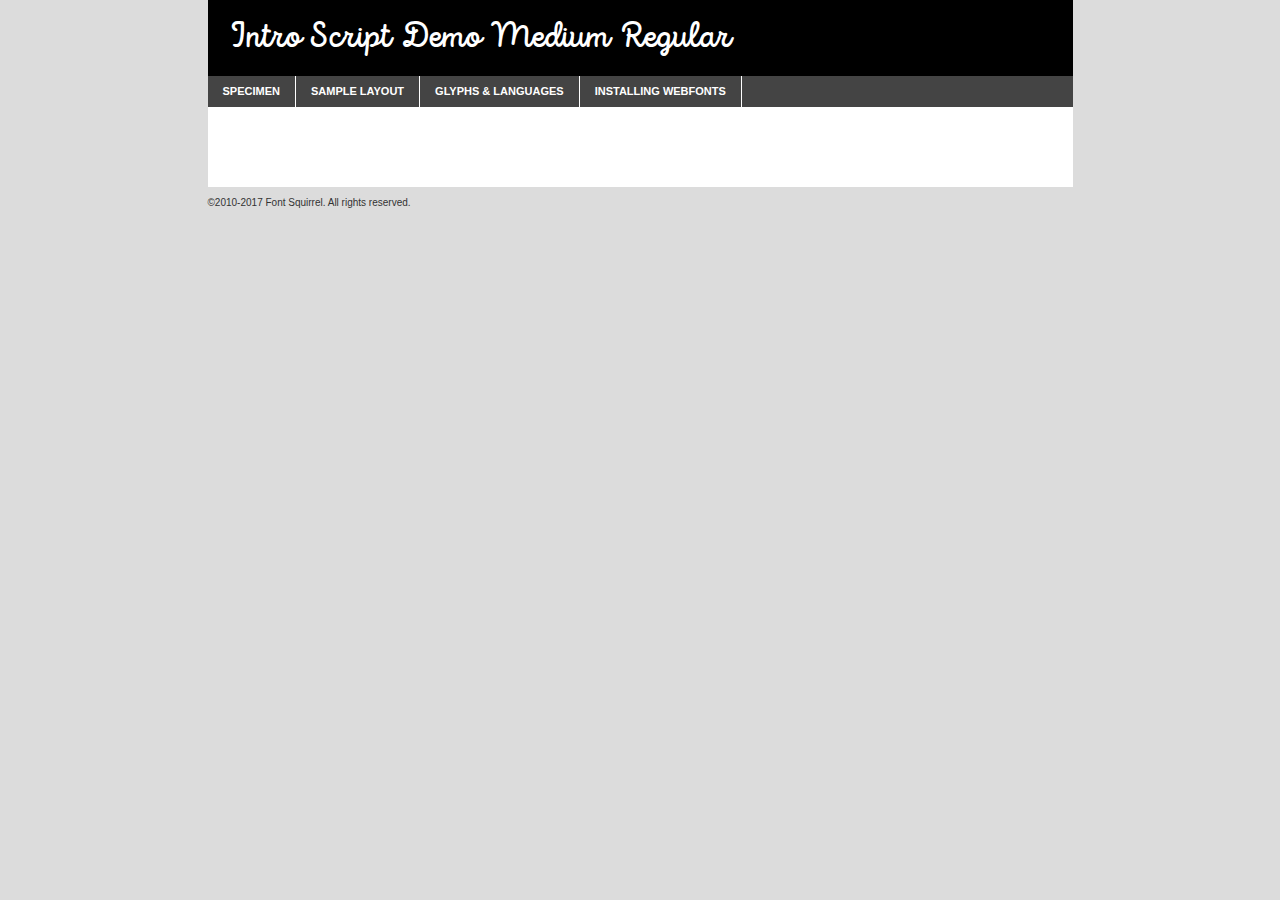
<file: assets/fonts/introscriptdemo-medium-demo.html>
<!DOCTYPE html PUBLIC "-//W3C//DTD XHTML 1.0 Transitional//EN"
        "http://www.w3.org/TR/xhtml1/DTD/xhtml1-transitional.dtd">

<html xmlns="http://www.w3.org/1999/xhtml" xml:lang="en" lang="en">
<head>
    <meta http-equiv="Content-Type" content="text/html; charset=utf-8"/>
    <script src="http://ajax.googleapis.com/ajax/libs/jquery/1.7.2/jquery.min.js" type="text/javascript" charset="utf-8"></script>
    <script type="text/javascript">
		(function($) {
			$.fn.easyTabs = function(option) {
				var param = jQuery.extend({ fadeSpeed: 'fast', defaultContent: 1, activeClass: 'active' }, option);
				$(this).each(function() {
					var thisId = '#' + this.id;
					if ( param.defaultContent == '' )
					{
						param.defaultContent = 1;
					}
					if ( typeof param.defaultContent == 'number' )
					{
						var defaultTab = $(thisId + ' .tabs li:eq(' + (param.defaultContent - 1) + ') a').attr('href').substr(1);
					}
					else
					{
						var defaultTab = param.defaultContent;
					}
					$(thisId + ' .tabs li a').each(function() {
						var tabToHide = $(this).attr('href').substr(1);
						$('#' + tabToHide).addClass('easytabs-tab-content');
					});
					hideAll();
					changeContent(defaultTab);

					function hideAll() {$(thisId + ' .easytabs-tab-content').hide();}

					function changeContent(tabId)
					{
						hideAll();
						$(thisId + ' .tabs li').removeClass(param.activeClass);
						$(thisId + ' .tabs li a[href=#' + tabId + ']').closest('li').addClass(param.activeClass);
						if ( param.fadeSpeed != 'none' )
						{
							$(thisId + ' #' + tabId).fadeIn(param.fadeSpeed);
						}
						else
						{
							$(thisId + ' #' + tabId).show();
						}
					}

					$(thisId + ' .tabs li').click(function() {
						var tabId = $(this).find('a').attr('href').substr(1);
						changeContent(tabId);
						return false;
					});
				});
			}
		})(jQuery);
    </script>
    <link rel="stylesheet" href="specimen_files/specimen_stylesheet.css" type="text/css" charset="utf-8"/>
    <link rel="stylesheet" href="stylesheet.css" type="text/css" charset="utf-8"/>

    <style type="text/css">
        		body {
			font-family: 'intro_script_demomedium';
        		}

            </style>

    <title>Intro Script Demo Medium Regular Specimen</title>


    <script type="text/javascript" charset="utf-8">
		$(document).ready(function() {
			$('#container').easyTabs({ defaultContent: 1 });
		});
    </script>
</head>

<body>
<div id="container">
    <div id="header">
		Intro Script Demo Medium Regular    </div>
    <ul class="tabs">
        <li><a href="#specimen">Specimen</a></li>
        <li><a href="#layout">Sample Layout</a></li>
		        <li><a href="#glyphs">Glyphs &amp; Languages</a></li>
        <li><a href="#installing">Installing Webfonts</a></li>

    </ul>

    <div id="main_content">


        <div id="specimen">

            <div class="section">
                <div class="grid12 firstcol">
                    <div class="huge">AaBb</div>
                </div>
            </div>

            <div class="section">
                <div class="glyph_range">A&#x200B;B&#x200b;C&#x200b;D&#x200b;E&#x200b;F&#x200b;G&#x200b;H&#x200b;I&#x200b;J&#x200b;K&#x200b;L&#x200b;M&#x200b;N&#x200b;O&#x200b;P&#x200b;Q&#x200b;R&#x200b;S&#x200b;T&#x200b;U&#x200b;V&#x200b;W&#x200b;X&#x200b;Y&#x200b;Z&#x200b;a&#x200b;b&#x200b;c&#x200b;d&#x200b;e&#x200b;f&#x200b;g&#x200b;h&#x200b;i&#x200b;j&#x200b;k&#x200b;l&#x200b;m&#x200b;n&#x200b;o&#x200b;p&#x200b;q&#x200b;r&#x200b;s&#x200b;t&#x200b;u&#x200b;v&#x200b;w&#x200b;x&#x200b;y&#x200b;z&#x200b;1&#x200b;2&#x200b;3&#x200b;4&#x200b;5&#x200b;6&#x200b;7&#x200b;8&#x200b;9&#x200b;0&#x200b;&amp;&#x200b;.&#x200b;,&#x200b;?&#x200b;!&#x200b;&#64;&#x200b;(&#x200b;)&#x200b;#&#x200b;$&#x200b;%&#x200b;*&#x200b;+&#x200b;-&#x200b;=&#x200b;:&#x200b;;</div>
            </div>
            <div class="section">
                <div class="grid12 firstcol">
                    <table class="sample_table">
                        <tr>
                            <td>10</td>
                            <td class="size10">abcdefghijklmnopqrstuvwxyzABCDEFGHIJKLMNOPQRSTUVWXYZ0123456789abcdefghijklmnopqrstuvwxyzABCDEFGHIJKLMNOPQRSTUVWXYZ0123456789abcdefghijklmnopqrstuvwxyzABCDEFGHIJKLMNOPQRSTUVWXYZ</td>
                        </tr>
                        <tr>
                            <td>11</td>
                            <td class="size11">abcdefghijklmnopqrstuvwxyzABCDEFGHIJKLMNOPQRSTUVWXYZ0123456789abcdefghijklmnopqrstuvwxyzABCDEFGHIJKLMNOPQRSTUVWXYZ0123456789abcdefghijklmnopqrstuvwxyzABCDEFGHIJKLMNOPQRSTUVWXYZ</td>
                        </tr>
                        <tr>
                            <td>12</td>
                            <td class="size12">abcdefghijklmnopqrstuvwxyzABCDEFGHIJKLMNOPQRSTUVWXYZ0123456789abcdefghijklmnopqrstuvwxyzABCDEFGHIJKLMNOPQRSTUVWXYZ0123456789abcdefghijklmnopqrstuvwxyzABCDEFGHIJKLMNOPQRSTUVWXYZ</td>
                        </tr>
                        <tr>
                            <td>13</td>
                            <td class="size13">abcdefghijklmnopqrstuvwxyzABCDEFGHIJKLMNOPQRSTUVWXYZ0123456789abcdefghijklmnopqrstuvwxyzABCDEFGHIJKLMNOPQRSTUVWXYZ0123456789abcdefghijklmnopqrstuvwxyzABCDEFGHIJKLMNOPQRSTUVWXYZ</td>
                        </tr>
                        <tr>
                            <td>14</td>
                            <td class="size14">abcdefghijklmnopqrstuvwxyzABCDEFGHIJKLMNOPQRSTUVWXYZ0123456789abcdefghijklmnopqrstuvwxyzABCDEFGHIJKLMNOPQRSTUVWXYZ0123456789abcdefghijklmnopqrstuvwxyzABCDEFGHIJKLMNOPQRSTUVWXYZ</td>
                        </tr>
                        <tr>
                            <td>16</td>
                            <td class="size16">abcdefghijklmnopqrstuvwxyzABCDEFGHIJKLMNOPQRSTUVWXYZ0123456789abcdefghijklmnopqrstuvwxyzABCDEFGHIJKLMNOPQRSTUVWXYZ</td>
                        </tr>
                        <tr>
                            <td>18</td>
                            <td class="size18">abcdefghijklmnopqrstuvwxyzABCDEFGHIJKLMNOPQRSTUVWXYZ0123456789abcdefghijklmnopqrstuvwxyzABCDEFGHIJKLMNOPQRSTUVWXYZ</td>
                        </tr>
                        <tr>
                            <td>20</td>
                            <td class="size20">abcdefghijklmnopqrstuvwxyzABCDEFGHIJKLMNOPQRSTUVWXYZ0123456789abcdefghijklmnopqrstuvwxyzABCDEFGHIJKLMNOPQRSTUVWXYZ</td>
                        </tr>
                        <tr>
                            <td>24</td>
                            <td class="size24">abcdefghijklmnopqrstuvwxyzABCDEFGHIJKLMNOPQRSTUVWXYZ0123456789abcdefghijklmnopqrstuvwxyzABCDEFGHIJKLMNOPQRSTUVWXYZ</td>
                        </tr>
                        <tr>
                            <td>30</td>
                            <td class="size30">abcdefghijklmnopqrstuvwxyzABCDEFGHIJKLMNOPQRSTUVWXYZ0123456789abcdefghijklmnopqrstuvwxyzABCDEFGHIJKLMNOPQRSTUVWXYZ</td>
                        </tr>
                        <tr>
                            <td>36</td>
                            <td class="size36">abcdefghijklmnopqrstuvwxyzABCDEFGHIJKLMNOPQRSTUVWXYZ0123456789abcdefghijklmnopqrstuvwxyzABCDEFGHIJKLMNOPQRSTUVWXYZ</td>
                        </tr>
                        <tr>
                            <td>48</td>
                            <td class="size48">abcdefghijklmnopqrstuvwxyzABCDEFGHIJKLMNOPQRSTUVWXYZ0123456789abcdefghijklmnopqrstuvwxyzABCDEFGHIJKLMNOPQRSTUVWXYZ</td>
                        </tr>
                        <tr>
                            <td>60</td>
                            <td class="size60">abcdefghijklmnopqrstuvwxyzABCDEFGHIJKLMNOPQRSTUVWXYZ0123456789abcdefghijklmnopqrstuvwxyzABCDEFGHIJKLMNOPQRSTUVWXYZ</td>
                        </tr>
                        <tr>
                            <td>72</td>
                            <td class="size72">abcdefghijklmnopqrstuvwxyzABCDEFGHIJKLMNOPQRSTUVWXYZ0123456789abcdefghijklmnopqrstuvwxyzABCDEFGHIJKLMNOPQRSTUVWXYZ</td>
                        </tr>
                        <tr>
                            <td>90</td>
                            <td class="size90">abcdefghijklmnopqrstuvwxyzABCDEFGHIJKLMNOPQRSTUVWXYZ0123456789abcdefghijklmnopqrstuvwxyzABCDEFGHIJKLMNOPQRSTUVWXYZ</td>
                        </tr>
                    </table>

                </div>

            </div>


            <div class="section" id="bodycomparison">


                <div id="xheight">
                    <div class="fontbody">&#x25FC;&#x25FC;&#x25FC;&#x25FC;&#x25FC;&#x25FC;&#x25FC;&#x25FC;&#x25FC;&#x25FC;&#x25FC;&#x25FC;&#x25FC;&#x25FC;&#x25FC;&#x25FC;&#x25FC;&#x25FC;&#x25FC;&#x25FC;&#x25FC;&#x25FC;&#x25FC;&#x25FC;&#x25FC;&#x25FC;&#x25FC;&#x25FC;&#x25FC;&#x25FC;&#x25FC;&#x25FC;&#x25FC;&#x25FC;&#x25FC;&#x25FC;&#x25FC;&#x25FC;&#x25FC;&#x25FC;&#x25FC;&#x25FC;&#x25FC;&#x25FC;&#x25FC;&#x25FC;&#x25FC;&#x25FC;&#x25FC;&#x25FC;&#x25FC;&#x25FC;&#x25FC;&#x25FC;&#x25FC;&#x25FC;&#x25FC;&#x25FC;&#x25FC;&#x25FC;&#x25FC;&#x25FC;&#x25FC;&#x25FC;&#x25FC;&#x25FC;&#x25FC;&#x25FC;&#x25FC;&#x25FC;&#x25FC;&#x25FC;&#x25FC;&#x25FC;&#x25FC;&#x25FC;&#x25FC;&#x25FC;&#x25FC;&#x25FC;&#x25FC;&#x25FC;&#x25FC;&#x25FC;&#x25FC;&#x25FC;&#x25FC;&#x25FC;&#x25FC;&#x25FC;&#x25FC;&#x25FC;&#x25FC;&#x25FC;&#x25FC;&#x25FC;&#x25FC;&#x25FC;&#x25FC;body</div>
                    <div class="arialbody">body</div>
                    <div class="verdanabody">body</div>
                    <div class="georgiabody">body</div>
                </div>
                <div class="fontbody" style="z-index:1">
                    body<span>Intro Script Demo Medium Regular</span>
                </div>
                <div class="arialbody" style="z-index:1">
                    body<span>Arial</span>
                </div>
                <div class="verdanabody" style="z-index:1">
                    body<span>Verdana</span>
                </div>
                <div class="georgiabody" style="z-index:1">
                    body<span>Georgia</span>
                </div>


            </div>


            <div class="section psample psample_row1" id="">

                <div class="grid2 firstcol">
                    <p class="size10"><span>10.</span>Aenean lacinia bibendum nulla sed consectetur. Fusce dapibus, tellus ac cursus commodo, tortor mauris condimentum nibh, ut fermentum massa justo sit amet risus. Nullam id dolor id nibh ultricies vehicula ut id elit. Cum sociis natoque penatibus et magnis dis parturient montes, nascetur ridiculus mus. Nulla vitae elit libero, a pharetra augue.</p>

                </div>
                <div class="grid3">
                    <p class="size11"><span>11.</span>Aenean lacinia bibendum nulla sed consectetur. Fusce dapibus, tellus ac cursus commodo, tortor mauris condimentum nibh, ut fermentum massa justo sit amet risus. Nullam id dolor id nibh ultricies vehicula ut id elit. Cum sociis natoque penatibus et magnis dis parturient montes, nascetur ridiculus mus. Nulla vitae elit libero, a pharetra augue.</p>

                </div>
                <div class="grid3">
                    <p class="size12"><span>12.</span>Aenean lacinia bibendum nulla sed consectetur. Fusce dapibus, tellus ac cursus commodo, tortor mauris condimentum nibh, ut fermentum massa justo sit amet risus. Nullam id dolor id nibh ultricies vehicula ut id elit. Cum sociis natoque penatibus et magnis dis parturient montes, nascetur ridiculus mus. Nulla vitae elit libero, a pharetra augue.</p>

                </div>
                <div class="grid4">
                    <p class="size13"><span>13.</span>Aenean lacinia bibendum nulla sed consectetur. Fusce dapibus, tellus ac cursus commodo, tortor mauris condimentum nibh, ut fermentum massa justo sit amet risus. Nullam id dolor id nibh ultricies vehicula ut id elit. Cum sociis natoque penatibus et magnis dis parturient montes, nascetur ridiculus mus. Nulla vitae elit libero, a pharetra augue.</p>

                </div>
                <div class="white_blend"></div>

            </div>
            <div class="section psample psample_row2" id="">
                <div class="grid3 firstcol">
                    <p class="size14"><span>14.</span>Aenean lacinia bibendum nulla sed consectetur. Fusce dapibus, tellus ac cursus commodo, tortor mauris condimentum nibh, ut fermentum massa justo sit amet risus. Nullam id dolor id nibh ultricies vehicula ut id elit. Cum sociis natoque penatibus et magnis dis parturient montes, nascetur ridiculus mus. Nulla vitae elit libero, a pharetra augue.</p>

                </div>
                <div class="grid4">
                    <p class="size16"><span>16.</span>Aenean lacinia bibendum nulla sed consectetur. Fusce dapibus, tellus ac cursus commodo, tortor mauris condimentum nibh, ut fermentum massa justo sit amet risus. Nullam id dolor id nibh ultricies vehicula ut id elit. Cum sociis natoque penatibus et magnis dis parturient montes, nascetur ridiculus mus. Nulla vitae elit libero, a pharetra augue.</p>

                </div>
                <div class="grid5">
                    <p class="size18"><span>18.</span>Aenean lacinia bibendum nulla sed consectetur. Fusce dapibus, tellus ac cursus commodo, tortor mauris condimentum nibh, ut fermentum massa justo sit amet risus. Nullam id dolor id nibh ultricies vehicula ut id elit. Cum sociis natoque penatibus et magnis dis parturient montes, nascetur ridiculus mus. Nulla vitae elit libero, a pharetra augue.</p>

                </div>

                <div class="white_blend"></div>

            </div>

            <div class="section psample psample_row3" id="">
                <div class="grid5 firstcol">
                    <p class="size20"><span>20.</span>Aenean lacinia bibendum nulla sed consectetur. Fusce dapibus, tellus ac cursus commodo, tortor mauris condimentum nibh, ut fermentum massa justo sit amet risus. Nullam id dolor id nibh ultricies vehicula ut id elit. Cum sociis natoque penatibus et magnis dis parturient montes, nascetur ridiculus mus. Nulla vitae elit libero, a pharetra augue.</p>
                </div>
                <div class="grid7">
                    <p class="size24"><span>24.</span>Aenean lacinia bibendum nulla sed consectetur. Fusce dapibus, tellus ac cursus commodo, tortor mauris condimentum nibh, ut fermentum massa justo sit amet risus. Nullam id dolor id nibh ultricies vehicula ut id elit. Cum sociis natoque penatibus et magnis dis parturient montes, nascetur ridiculus mus. Nulla vitae elit libero, a pharetra augue.</p>
                </div>

                <div class="white_blend"></div>

            </div>

            <div class="section psample psample_row4" id="">
                <div class="grid12 firstcol">
                    <p class="size30"><span>30.</span>Aenean lacinia bibendum nulla sed consectetur. Fusce dapibus, tellus ac cursus commodo, tortor mauris condimentum nibh, ut fermentum massa justo sit amet risus. Nullam id dolor id nibh ultricies vehicula ut id elit. Cum sociis natoque penatibus et magnis dis parturient montes, nascetur ridiculus mus. Nulla vitae elit libero, a pharetra augue.</p>
                </div>
                <div class="white_blend"></div>

            </div>


            <div class="section psample psample_row1 fullreverse">
                <div class="grid2 firstcol">
                    <p class="size10"><span>10.</span>Aenean lacinia bibendum nulla sed consectetur. Fusce dapibus, tellus ac cursus commodo, tortor mauris condimentum nibh, ut fermentum massa justo sit amet risus. Nullam id dolor id nibh ultricies vehicula ut id elit. Cum sociis natoque penatibus et magnis dis parturient montes, nascetur ridiculus mus. Nulla vitae elit libero, a pharetra augue.</p>

                </div>
                <div class="grid3">
                    <p class="size11"><span>11.</span>Aenean lacinia bibendum nulla sed consectetur. Fusce dapibus, tellus ac cursus commodo, tortor mauris condimentum nibh, ut fermentum massa justo sit amet risus. Nullam id dolor id nibh ultricies vehicula ut id elit. Cum sociis natoque penatibus et magnis dis parturient montes, nascetur ridiculus mus. Nulla vitae elit libero, a pharetra augue.</p>

                </div>
                <div class="grid3">
                    <p class="size12"><span>12.</span>Aenean lacinia bibendum nulla sed consectetur. Fusce dapibus, tellus ac cursus commodo, tortor mauris condimentum nibh, ut fermentum massa justo sit amet risus. Nullam id dolor id nibh ultricies vehicula ut id elit. Cum sociis natoque penatibus et magnis dis parturient montes, nascetur ridiculus mus. Nulla vitae elit libero, a pharetra augue.</p>

                </div>
                <div class="grid4">
                    <p class="size13"><span>13.</span>Aenean lacinia bibendum nulla sed consectetur. Fusce dapibus, tellus ac cursus commodo, tortor mauris condimentum nibh, ut fermentum massa justo sit amet risus. Nullam id dolor id nibh ultricies vehicula ut id elit. Cum sociis natoque penatibus et magnis dis parturient montes, nascetur ridiculus mus. Nulla vitae elit libero, a pharetra augue.</p>

                </div>
                <div class="black_blend"></div>

            </div>

            <div class="section psample psample_row2 fullreverse">
                <div class="grid3 firstcol">
                    <p class="size14"><span>14.</span>Aenean lacinia bibendum nulla sed consectetur. Fusce dapibus, tellus ac cursus commodo, tortor mauris condimentum nibh, ut fermentum massa justo sit amet risus. Nullam id dolor id nibh ultricies vehicula ut id elit. Cum sociis natoque penatibus et magnis dis parturient montes, nascetur ridiculus mus. Nulla vitae elit libero, a pharetra augue.</p>

                </div>
                <div class="grid4">
                    <p class="size16"><span>16.</span>Aenean lacinia bibendum nulla sed consectetur. Fusce dapibus, tellus ac cursus commodo, tortor mauris condimentum nibh, ut fermentum massa justo sit amet risus. Nullam id dolor id nibh ultricies vehicula ut id elit. Cum sociis natoque penatibus et magnis dis parturient montes, nascetur ridiculus mus. Nulla vitae elit libero, a pharetra augue.</p>

                </div>
                <div class="grid5">
                    <p class="size18"><span>18.</span>Aenean lacinia bibendum nulla sed consectetur. Fusce dapibus, tellus ac cursus commodo, tortor mauris condimentum nibh, ut fermentum massa justo sit amet risus. Nullam id dolor id nibh ultricies vehicula ut id elit. Cum sociis natoque penatibus et magnis dis parturient montes, nascetur ridiculus mus. Nulla vitae elit libero, a pharetra augue.</p>

                </div>
                <div class="black_blend"></div>

            </div>

            <div class="section psample fullreverse psample_row3" id="">
                <div class="grid5 firstcol">
                    <p class="size20"><span>20.</span>Aenean lacinia bibendum nulla sed consectetur. Fusce dapibus, tellus ac cursus commodo, tortor mauris condimentum nibh, ut fermentum massa justo sit amet risus. Nullam id dolor id nibh ultricies vehicula ut id elit. Cum sociis natoque penatibus et magnis dis parturient montes, nascetur ridiculus mus. Nulla vitae elit libero, a pharetra augue.</p>
                </div>
                <div class="grid7">
                    <p class="size24"><span>24.</span>Aenean lacinia bibendum nulla sed consectetur. Fusce dapibus, tellus ac cursus commodo, tortor mauris condimentum nibh, ut fermentum massa justo sit amet risus. Nullam id dolor id nibh ultricies vehicula ut id elit. Cum sociis natoque penatibus et magnis dis parturient montes, nascetur ridiculus mus. Nulla vitae elit libero, a pharetra augue.</p>
                </div>

                <div class="black_blend"></div>

            </div>

            <div class="section psample fullreverse psample_row4" id="" style="border-bottom: 20px #000 solid;">
                <div class="grid12 firstcol">
                    <p class="size30"><span>30.</span>Aenean lacinia bibendum nulla sed consectetur. Fusce dapibus, tellus ac cursus commodo, tortor mauris condimentum nibh, ut fermentum massa justo sit amet risus. Nullam id dolor id nibh ultricies vehicula ut id elit. Cum sociis natoque penatibus et magnis dis parturient montes, nascetur ridiculus mus. Nulla vitae elit libero, a pharetra augue.</p>
                </div>
                <div class="black_blend"></div>

            </div>


        </div>

        <div id="layout">

            <div class="section">

                <div class="grid12 firstcol">
                    <h1>Lorem Ipsum Dolor</h1>
                    <h2>Etiam porta sem malesuada magna mollis euismod</h2>

                    <p class="byline">By <a href="#link">Aenean Lacinia</a></p>
                </div>
            </div>
            <div class="section">
                <div class="grid8 firstcol">
                    <p class="large">Donec sed odio dui. Morbi leo risus, porta ac consectetur ac, vestibulum at eros. Fusce dapibus, tellus ac cursus commodo, tortor mauris condimentum nibh, ut fermentum massa justo sit amet risus. </p>


                    <h3>Pellentesque ornare sem</h3>

                    <p>Maecenas sed diam eget risus varius blandit sit amet non magna. Maecenas faucibus mollis interdum. Donec ullamcorper nulla non metus auctor fringilla. Nullam id dolor id nibh ultricies vehicula ut id elit. Nullam id dolor id nibh ultricies vehicula ut id elit. </p>

                    <p>Aenean eu leo quam. Pellentesque ornare sem lacinia quam venenatis vestibulum. Lorem ipsum dolor sit amet, consectetur adipiscing elit. Cum sociis natoque penatibus et magnis dis parturient montes, nascetur ridiculus mus. </p>

                    <p>Nulla vitae elit libero, a pharetra augue. Praesent commodo cursus magna, vel scelerisque nisl consectetur et. Aenean lacinia bibendum nulla sed consectetur. </p>

                    <p>Nullam quis risus eget urna mollis ornare vel eu leo. Nullam quis risus eget urna mollis ornare vel eu leo. Maecenas sed diam eget risus varius blandit sit amet non magna. Donec ullamcorper nulla non metus auctor fringilla. </p>

                    <h3>Cras mattis consectetur</h3>

                    <p>Aenean eu leo quam. Pellentesque ornare sem lacinia quam venenatis vestibulum. Aenean lacinia bibendum nulla sed consectetur. Integer posuere erat a ante venenatis dapibus posuere velit aliquet. Cras mattis consectetur purus sit amet fermentum. </p>

                    <p>Nullam id dolor id nibh ultricies vehicula ut id elit. Nullam quis risus eget urna mollis ornare vel eu leo. Cras mattis consectetur purus sit amet fermentum.</p>
                </div>

                <div class="grid4 sidebar">

                    <div class="box reverse">
                        <p class="last">Nullam quis risus eget urna mollis ornare vel eu leo. Donec ullamcorper nulla non metus auctor fringilla. Cras mattis consectetur purus sit amet fermentum. Sed posuere consectetur est at lobortis. Lorem ipsum dolor sit amet, consectetur adipiscing elit. </p>
                    </div>

                    <p class="caption">Maecenas sed diam eget risus varius.</p>

                    <p>Vestibulum id ligula porta felis euismod semper. Integer posuere erat a ante venenatis dapibus posuere velit aliquet. Vestibulum id ligula porta felis euismod semper. Sed posuere consectetur est at lobortis. Maecenas sed diam eget risus varius blandit sit amet non magna. Fusce dapibus, tellus ac cursus commodo, tortor mauris condimentum nibh, ut fermentum massa justo sit amet risus. </p>


                    <p>Duis mollis, est non commodo luctus, nisi erat porttitor ligula, eget lacinia odio sem nec elit. Aenean lacinia bibendum nulla sed consectetur. Vivamus sagittis lacus vel augue laoreet rutrum faucibus dolor auctor. Aenean lacinia bibendum nulla sed consectetur. Nullam quis risus eget urna mollis ornare vel eu leo. </p>

                    <p>Praesent commodo cursus magna, vel scelerisque nisl consectetur et. Donec ullamcorper nulla non metus auctor fringilla. Maecenas faucibus mollis interdum. Fusce dapibus, tellus ac cursus commodo, tortor mauris condimentum nibh, ut fermentum massa justo sit amet risus. </p>

                </div>
            </div>

        </div>


		

        <div id="glyphs">
            <div class="section">
                <div class="grid12 firstcol">

                    <h1>Language Support</h1>
                    <p>The subset of Intro Script Demo Medium Regular in this kit supports the following languages:<br/>

						Albanian, Basque, Breton, Chamorro, Danish, Dutch, English, Faroese, Finnish, French, Frisian, Galician, German, Icelandic, Italian, Malagasy, Norwegian, Portuguese, Spanish, Alsatian, Aragonese, Arapaho, Arrernte, Asturian, Aymara, Bislama, Cebuano, Corsican, Fijian, French_creole, Genoese, Gilbertese, Greenlandic, Haitian_creole, Hiligaynon, Hmong, Hopi, Ibanag, Iloko_ilokano, Indonesian, Interglossa_glosa, Interlingua, Irish_gaelic, Jerriais, Lojban, Lombard, Luxembourgeois, Manx, Mohawk, Norfolk_pitcairnese, Occitan, Oromo, Pangasinan, Papiamento, Piedmontese, Potawatomi, Rhaeto-romance, Romansh, Rotokas, Sami_lule, Samoan, Sardinian, Scots_gaelic, Seychelles_creole, Shona, Sicilian, Somali, Southern_ndebele, Swahili, Swati_swazi, Tagalog_filipino_pilipino, Tetum, Tok_pisin, Uyghur_latinized, Volapuk, Walloon, Warlpiri, Xhosa, Yapese, Zulu, Latinbasic, Demo                    </p>
                    <h1>Glyph Chart</h1>
                    <p>The subset of Intro Script Demo Medium Regular in this kit includes all the glyphs listed below. Unicode entities are included above each glyph to help you insert individual characters into your layout.</p>
                    <div id="glyph_chart">

																				                                <div><p>&amp;#32;</p>&#32;</div>
																				                                <div><p>&amp;#33;</p>&#33;</div>
																				                                <div><p>&amp;#34;</p>&#34;</div>
																				                                <div><p>&amp;#35;</p>&#35;</div>
																				                                <div><p>&amp;#36;</p>&#36;</div>
																				                                <div><p>&amp;#37;</p>&#37;</div>
																				                                <div><p>&amp;#38;</p>&#38;</div>
																				                                <div><p>&amp;#39;</p>&#39;</div>
																				                                <div><p>&amp;#40;</p>&#40;</div>
																				                                <div><p>&amp;#41;</p>&#41;</div>
																				                                <div><p>&amp;#42;</p>&#42;</div>
																				                                <div><p>&amp;#43;</p>&#43;</div>
																				                                <div><p>&amp;#44;</p>&#44;</div>
																				                                <div><p>&amp;#45;</p>&#45;</div>
																				                                <div><p>&amp;#46;</p>&#46;</div>
																				                                <div><p>&amp;#47;</p>&#47;</div>
																				                                <div><p>&amp;#48;</p>&#48;</div>
																				                                <div><p>&amp;#49;</p>&#49;</div>
																				                                <div><p>&amp;#50;</p>&#50;</div>
																				                                <div><p>&amp;#51;</p>&#51;</div>
																				                                <div><p>&amp;#52;</p>&#52;</div>
																				                                <div><p>&amp;#53;</p>&#53;</div>
																				                                <div><p>&amp;#54;</p>&#54;</div>
																				                                <div><p>&amp;#55;</p>&#55;</div>
																				                                <div><p>&amp;#56;</p>&#56;</div>
																				                                <div><p>&amp;#57;</p>&#57;</div>
																				                                <div><p>&amp;#58;</p>&#58;</div>
																				                                <div><p>&amp;#59;</p>&#59;</div>
																				                                <div><p>&amp;#60;</p>&#60;</div>
																				                                <div><p>&amp;#61;</p>&#61;</div>
																				                                <div><p>&amp;#62;</p>&#62;</div>
																				                                <div><p>&amp;#63;</p>&#63;</div>
																				                                <div><p>&amp;#64;</p>&#64;</div>
																				                                <div><p>&amp;#65;</p>&#65;</div>
																				                                <div><p>&amp;#66;</p>&#66;</div>
																				                                <div><p>&amp;#67;</p>&#67;</div>
																				                                <div><p>&amp;#68;</p>&#68;</div>
																				                                <div><p>&amp;#69;</p>&#69;</div>
																				                                <div><p>&amp;#70;</p>&#70;</div>
																				                                <div><p>&amp;#71;</p>&#71;</div>
																				                                <div><p>&amp;#72;</p>&#72;</div>
																				                                <div><p>&amp;#73;</p>&#73;</div>
																				                                <div><p>&amp;#74;</p>&#74;</div>
																				                                <div><p>&amp;#75;</p>&#75;</div>
																				                                <div><p>&amp;#76;</p>&#76;</div>
																				                                <div><p>&amp;#77;</p>&#77;</div>
																				                                <div><p>&amp;#78;</p>&#78;</div>
																				                                <div><p>&amp;#79;</p>&#79;</div>
																				                                <div><p>&amp;#80;</p>&#80;</div>
																				                                <div><p>&amp;#81;</p>&#81;</div>
																				                                <div><p>&amp;#82;</p>&#82;</div>
																				                                <div><p>&amp;#83;</p>&#83;</div>
																				                                <div><p>&amp;#84;</p>&#84;</div>
																				                                <div><p>&amp;#85;</p>&#85;</div>
																				                                <div><p>&amp;#86;</p>&#86;</div>
																				                                <div><p>&amp;#87;</p>&#87;</div>
																				                                <div><p>&amp;#88;</p>&#88;</div>
																				                                <div><p>&amp;#89;</p>&#89;</div>
																				                                <div><p>&amp;#90;</p>&#90;</div>
																				                                <div><p>&amp;#91;</p>&#91;</div>
																				                                <div><p>&amp;#92;</p>&#92;</div>
																				                                <div><p>&amp;#93;</p>&#93;</div>
																				                                <div><p>&amp;#94;</p>&#94;</div>
																				                                <div><p>&amp;#95;</p>&#95;</div>
																				                                <div><p>&amp;#97;</p>&#97;</div>
																				                                <div><p>&amp;#98;</p>&#98;</div>
																				                                <div><p>&amp;#99;</p>&#99;</div>
																				                                <div><p>&amp;#100;</p>&#100;</div>
																				                                <div><p>&amp;#101;</p>&#101;</div>
																				                                <div><p>&amp;#102;</p>&#102;</div>
																				                                <div><p>&amp;#103;</p>&#103;</div>
																				                                <div><p>&amp;#104;</p>&#104;</div>
																				                                <div><p>&amp;#105;</p>&#105;</div>
																				                                <div><p>&amp;#106;</p>&#106;</div>
																				                                <div><p>&amp;#107;</p>&#107;</div>
																				                                <div><p>&amp;#108;</p>&#108;</div>
																				                                <div><p>&amp;#109;</p>&#109;</div>
																				                                <div><p>&amp;#110;</p>&#110;</div>
																				                                <div><p>&amp;#111;</p>&#111;</div>
																				                                <div><p>&amp;#112;</p>&#112;</div>
																				                                <div><p>&amp;#113;</p>&#113;</div>
																				                                <div><p>&amp;#114;</p>&#114;</div>
																				                                <div><p>&amp;#115;</p>&#115;</div>
																				                                <div><p>&amp;#116;</p>&#116;</div>
																				                                <div><p>&amp;#117;</p>&#117;</div>
																				                                <div><p>&amp;#118;</p>&#118;</div>
																				                                <div><p>&amp;#119;</p>&#119;</div>
																				                                <div><p>&amp;#120;</p>&#120;</div>
																				                                <div><p>&amp;#121;</p>&#121;</div>
																				                                <div><p>&amp;#122;</p>&#122;</div>
																				                                <div><p>&amp;#123;</p>&#123;</div>
																				                                <div><p>&amp;#124;</p>&#124;</div>
																				                                <div><p>&amp;#125;</p>&#125;</div>
																				                                <div><p>&amp;#126;</p>&#126;</div>
																				                                <div><p>&amp;#160;</p>&#160;</div>
																				                                <div><p>&amp;#161;</p>&#161;</div>
																				                                <div><p>&amp;#162;</p>&#162;</div>
																				                                <div><p>&amp;#163;</p>&#163;</div>
																				                                <div><p>&amp;#164;</p>&#164;</div>
																				                                <div><p>&amp;#165;</p>&#165;</div>
																				                                <div><p>&amp;#166;</p>&#166;</div>
																				                                <div><p>&amp;#167;</p>&#167;</div>
																				                                <div><p>&amp;#169;</p>&#169;</div>
																				                                <div><p>&amp;#170;</p>&#170;</div>
																				                                <div><p>&amp;#171;</p>&#171;</div>
																				                                <div><p>&amp;#172;</p>&#172;</div>
																				                                <div><p>&amp;#173;</p>&#173;</div>
																				                                <div><p>&amp;#174;</p>&#174;</div>
																				                                <div><p>&amp;#176;</p>&#176;</div>
																				                                <div><p>&amp;#177;</p>&#177;</div>
																				                                <div><p>&amp;#178;</p>&#178;</div>
																				                                <div><p>&amp;#179;</p>&#179;</div>
																				                                <div><p>&amp;#182;</p>&#182;</div>
																				                                <div><p>&amp;#183;</p>&#183;</div>
																				                                <div><p>&amp;#185;</p>&#185;</div>
																				                                <div><p>&amp;#186;</p>&#186;</div>
																				                                <div><p>&amp;#187;</p>&#187;</div>
																				                                <div><p>&amp;#188;</p>&#188;</div>
																				                                <div><p>&amp;#189;</p>&#189;</div>
																				                                <div><p>&amp;#190;</p>&#190;</div>
																				                                <div><p>&amp;#191;</p>&#191;</div>
																				                                <div><p>&amp;#192;</p>&#192;</div>
																				                                <div><p>&amp;#193;</p>&#193;</div>
																				                                <div><p>&amp;#194;</p>&#194;</div>
																				                                <div><p>&amp;#195;</p>&#195;</div>
																				                                <div><p>&amp;#196;</p>&#196;</div>
																				                                <div><p>&amp;#197;</p>&#197;</div>
																				                                <div><p>&amp;#198;</p>&#198;</div>
																				                                <div><p>&amp;#199;</p>&#199;</div>
																				                                <div><p>&amp;#200;</p>&#200;</div>
																				                                <div><p>&amp;#201;</p>&#201;</div>
																				                                <div><p>&amp;#202;</p>&#202;</div>
																				                                <div><p>&amp;#203;</p>&#203;</div>
																				                                <div><p>&amp;#204;</p>&#204;</div>
																				                                <div><p>&amp;#205;</p>&#205;</div>
																				                                <div><p>&amp;#206;</p>&#206;</div>
																				                                <div><p>&amp;#207;</p>&#207;</div>
																				                                <div><p>&amp;#208;</p>&#208;</div>
																				                                <div><p>&amp;#209;</p>&#209;</div>
																				                                <div><p>&amp;#210;</p>&#210;</div>
																				                                <div><p>&amp;#211;</p>&#211;</div>
																				                                <div><p>&amp;#212;</p>&#212;</div>
																				                                <div><p>&amp;#213;</p>&#213;</div>
																				                                <div><p>&amp;#214;</p>&#214;</div>
																				                                <div><p>&amp;#215;</p>&#215;</div>
																				                                <div><p>&amp;#216;</p>&#216;</div>
																				                                <div><p>&amp;#217;</p>&#217;</div>
																				                                <div><p>&amp;#218;</p>&#218;</div>
																				                                <div><p>&amp;#219;</p>&#219;</div>
																				                                <div><p>&amp;#220;</p>&#220;</div>
																				                                <div><p>&amp;#221;</p>&#221;</div>
																				                                <div><p>&amp;#222;</p>&#222;</div>
																				                                <div><p>&amp;#223;</p>&#223;</div>
																				                                <div><p>&amp;#224;</p>&#224;</div>
																				                                <div><p>&amp;#225;</p>&#225;</div>
																				                                <div><p>&amp;#226;</p>&#226;</div>
																				                                <div><p>&amp;#227;</p>&#227;</div>
																				                                <div><p>&amp;#228;</p>&#228;</div>
																				                                <div><p>&amp;#229;</p>&#229;</div>
																				                                <div><p>&amp;#230;</p>&#230;</div>
																				                                <div><p>&amp;#231;</p>&#231;</div>
																				                                <div><p>&amp;#232;</p>&#232;</div>
																				                                <div><p>&amp;#233;</p>&#233;</div>
																				                                <div><p>&amp;#234;</p>&#234;</div>
																				                                <div><p>&amp;#235;</p>&#235;</div>
																				                                <div><p>&amp;#236;</p>&#236;</div>
																				                                <div><p>&amp;#237;</p>&#237;</div>
																				                                <div><p>&amp;#238;</p>&#238;</div>
																				                                <div><p>&amp;#239;</p>&#239;</div>
																				                                <div><p>&amp;#240;</p>&#240;</div>
																				                                <div><p>&amp;#241;</p>&#241;</div>
																				                                <div><p>&amp;#242;</p>&#242;</div>
																				                                <div><p>&amp;#243;</p>&#243;</div>
																				                                <div><p>&amp;#244;</p>&#244;</div>
																				                                <div><p>&amp;#245;</p>&#245;</div>
																				                                <div><p>&amp;#246;</p>&#246;</div>
																				                                <div><p>&amp;#247;</p>&#247;</div>
																				                                <div><p>&amp;#248;</p>&#248;</div>
																				                                <div><p>&amp;#249;</p>&#249;</div>
																				                                <div><p>&amp;#250;</p>&#250;</div>
																				                                <div><p>&amp;#251;</p>&#251;</div>
																				                                <div><p>&amp;#252;</p>&#252;</div>
																				                                <div><p>&amp;#253;</p>&#253;</div>
																				                                <div><p>&amp;#254;</p>&#254;</div>
																				                                <div><p>&amp;#255;</p>&#255;</div>
																				                                <div><p>&amp;#338;</p>&#338;</div>
																				                                <div><p>&amp;#339;</p>&#339;</div>
																				                                <div><p>&amp;#376;</p>&#376;</div>
																				                                <div><p>&amp;#8192;</p>&#8192;</div>
																				                                <div><p>&amp;#8193;</p>&#8193;</div>
																				                                <div><p>&amp;#8194;</p>&#8194;</div>
																				                                <div><p>&amp;#8195;</p>&#8195;</div>
																				                                <div><p>&amp;#8196;</p>&#8196;</div>
																				                                <div><p>&amp;#8197;</p>&#8197;</div>
																				                                <div><p>&amp;#8198;</p>&#8198;</div>
																				                                <div><p>&amp;#8199;</p>&#8199;</div>
																				                                <div><p>&amp;#8200;</p>&#8200;</div>
																				                                <div><p>&amp;#8201;</p>&#8201;</div>
																				                                <div><p>&amp;#8202;</p>&#8202;</div>
																				                                <div><p>&amp;#8208;</p>&#8208;</div>
																				                                <div><p>&amp;#8209;</p>&#8209;</div>
																				                                <div><p>&amp;#8210;</p>&#8210;</div>
																				                                <div><p>&amp;#8211;</p>&#8211;</div>
																				                                <div><p>&amp;#8212;</p>&#8212;</div>
																				                                <div><p>&amp;#8216;</p>&#8216;</div>
																				                                <div><p>&amp;#8217;</p>&#8217;</div>
																				                                <div><p>&amp;#8218;</p>&#8218;</div>
																				                                <div><p>&amp;#8220;</p>&#8220;</div>
																				                                <div><p>&amp;#8221;</p>&#8221;</div>
																				                                <div><p>&amp;#8222;</p>&#8222;</div>
																				                                <div><p>&amp;#8226;</p>&#8226;</div>
																				                                <div><p>&amp;#8230;</p>&#8230;</div>
																				                                <div><p>&amp;#8239;</p>&#8239;</div>
																				                                <div><p>&amp;#8249;</p>&#8249;</div>
																				                                <div><p>&amp;#8250;</p>&#8250;</div>
																				                                <div><p>&amp;#8287;</p>&#8287;</div>
																				                                <div><p>&amp;#8364;</p>&#8364;</div>
																				                                <div><p>&amp;#8482;</p>&#8482;</div>
																				                                <div><p>&amp;#9724;</p>&#9724;</div>
																																																										                    </div>
                </div>


            </div>
        </div>


        <div id="specs">

        </div>

        <div id="installing">
            <div class="section">
                <div class="grid7 firstcol">
                    <h1>Installing Webfonts</h1>

                    <p>Webfonts are supported by all major browser platforms but not all in the same way. There are currently four different font formats that must be included in order to target all browsers. This includes TTF, WOFF, EOT and SVG.</p>

                    <h2>1. Upload your webfonts</h2>
                    <p>You must upload your webfont kit to your website. They should be in or near the same directory as your CSS files.</p>

                    <h2>2. Include the webfont stylesheet</h2>
                    <p>A special CSS @font-face declaration helps the various browsers select the appropriate font it needs without causing you a bunch of headaches. Learn more about this syntax by reading the <a href="https://www.fontspring.com/blog/further-hardening-of-the-bulletproof-syntax">Fontspring blog post</a> about it. The code for it is as follows:</p>


                    <code>
                        @font-face{
                        font-family: 'MyWebFont';
                        src: url('WebFont.eot');
                        src: url('WebFont.eot?#iefix') format('embedded-opentype'),
                        url('WebFont.woff') format('woff'),
                        url('WebFont.ttf') format('truetype'),
                        url('WebFont.svg#webfont') format('svg');
                        }
                    </code>

                    <p>We've already gone ahead and generated the code for you. All you have to do is link to the stylesheet in your HTML, like this:</p>
                    <code>&lt;link rel=&quot;stylesheet&quot; href=&quot;stylesheet.css&quot; type=&quot;text/css&quot; charset=&quot;utf-8&quot; /&gt;</code>

                    <h2>3. Modify your own stylesheet</h2>
                    <p>To take advantage of your new fonts, you must tell your stylesheet to use them. Look at the original @font-face declaration above and find the property called "font-family." The name linked there will be what you use to reference the font. Prepend that webfont name to the font stack in the "font-family" property, inside the selector you want to change. For example:</p>
                    <code>p { font-family: 'WebFont', Arial, sans-serif; }</code>

                    <h2>4. Test</h2>
                    <p>Getting webfonts to work cross-browser <em>can</em> be tricky. Use the information in the sidebar to help you if you find that fonts aren't loading in a particular browser.</p>
                </div>

                <div class="grid5 sidebar">
                    <div class="box">
                        <h2>Troubleshooting<br/>Font-Face Problems</h2>
                        <p>Having trouble getting your webfonts to load in your new website? Here are some tips to sort out what might be the problem.</p>

                        <h3>Fonts not showing in any browser</h3>

                        <p>This sounds like you need to work on the plumbing. You either did not upload the fonts to the correct directory, or you did not link the fonts properly in the CSS. If you've confirmed that all this is correct and you still have a problem, take a look at your .htaccess file and see if requests are getting intercepted.</p>

                        <h3>Fonts not loading in iPhone or iPad</h3>

                        <p>The most common problem here is that you are serving the fonts from an IIS server. IIS refuses to serve files that have unknown MIME types. If that is the case, you must set the MIME type for SVG to "image/svg+xml" in the server settings. Follow these instructions from Microsoft if you need help.</p>

                        <h3>Fonts not loading in Firefox</h3>

                        <p>The primary reason for this failure? You are still using a version Firefox older than 3.5. So upgrade already! If that isn't it, then you are very likely serving fonts from a different domain. Firefox requires that all font assets be served from the same domain. Lastly it is possible that you need to add WOFF to your list of MIME types (if you are serving via IIS.)</p>

                        <h3>Fonts not loading in IE</h3>

                        <p>Are you looking at Internet Explorer on an actual Windows machine or are you cheating by using a service like Adobe BrowserLab? Many of these screenshot services do not render @font-face for IE. Best to test it on a real machine.</p>

                        <h3>Fonts not loading in IE9</h3>

                        <p>IE9, like Firefox, requires that fonts be served from the same domain as the website. Make sure that is the case.</p>
                    </div>
                </div>
            </div>

        </div>

    </div>
    <div id="footer">
        <p>&copy;2010-2017 Font Squirrel. All rights reserved.</p>
    </div>
</div>
</body>
</html>
</file>
<file: assets/fonts/stylesheet.css>
/*! Generated by Font Squirrel (https://www.fontsquirrel.com) on May 2, 2023 */



@font-face {
    font-family: 'intro_script_demomedium';
    src: url('introscriptdemo-medium-webfont.woff2') format('woff2'),
         url('introscriptdemo-medium-webfont.woff') format('woff');
    font-weight: normal;
    font-style: normal;

}
</file>
<file: assets/fonts/specimen_files/specimen_stylesheet.css>
@import url('grid_12-825-55-15.css');

/*  
	CSS Reset by Eric Meyer - Released under Public Domain
    http://meyerweb.com/eric/tools/css/reset/
*/
html, body, div, span, applet, object, iframe,
h1, h2, h3, h4, h5, h6, p, blockquote, pre,
a, abbr, acronym, address, big, cite, code,
del, dfn, em, font, img, ins, kbd, q, s, samp,
small, strike, strong, sub, sup, tt, var,
b, u, i, center, dl, dt, dd, ol, ul, li,
fieldset, form, label, legend, table,
caption, tbody, tfoot, thead, tr, th, td {
	margin:         0;
	padding:        0;
	border:         0;
	outline:        0;
	font-size:      100%;
	vertical-align: baseline;
	background:     transparent;
}

body {
	line-height: 1;
}

ol, ul {
	list-style: none;
}

blockquote, q {
	quotes: none;
}

blockquote:before, blockquote:after,
q:before, q:after {
	content: '';
	content: none;
}

:focus {
	outline: 0;
}

ins {
	text-decoration: none;
}

del {
	text-decoration: line-through;
}

table {
	border-collapse: collapse;
	border-spacing:  0;
}


body {
	color:            #000;
	background-color: #dcdcdc;
}

a {
	text-decoration: none;
	color:           #1883ba;
}

h1 {
	font-size:     32px;
	font-weight:   normal;
	font-style:    normal;
	margin-bottom: 18px;
}

h2 {
	font-size: 18px;
}

#container {
	width:  865px;
	margin: 0px auto;
}


#header {
	padding:          20px;
	font-size:        36px;
	background-color: #000;
	color:            #fff;
}

#header span {
	color: #666;
}

#main_content {
	background-color: #fff;
	padding:          60px 20px 20px;
}


#footer p {
	margin:         0;
	padding-top:    10px;
	padding-bottom: 50px;
	color:          #333;
	font:           10px Arial, sans-serif;
}

.tabs {
	width:            100%;
	height:           31px;
	background-color: #444;
}

.tabs li {
	float:            left;
	margin:           0;
	overflow:         hidden;
	background-color: #444;
}

.tabs li a {
	display:         block;
	color:           #fff;
	text-decoration: none;
	font:            bold 11px/11px 'Arial';
	text-transform:  uppercase;
	padding:         10px 15px;
	border-right:    1px solid #fff;
}

.tabs li a:hover {
	background-color: #00b3ff;

}

.tabs li.active a {
	color:            #000;
	background-color: #fff;
}


div.huge {

	font-size:      300px;
	line-height:    1em;
	padding:        0;
	letter-spacing: -.02em;
	overflow:       hidden;
}

div.glyph_range {
	font-size:   72px;
	line-height: 1.1em;
}

.size10 {
	font-size: 10px;
}

.size11 {
	font-size: 11px;
}

.size12 {
	font-size: 12px;
}

.size13 {
	font-size: 13px;
}

.size14 {
	font-size: 14px;
}

.size16 {
	font-size: 16px;
}

.size18 {
	font-size: 18px;
}

.size20 {
	font-size: 20px;
}

.size24 {
	font-size: 24px;
}

.size30 {
	font-size: 30px;
}

.size36 {
	font-size: 36px;
}

.size48 {
	font-size: 48px;
}

.size60 {
	font-size: 60px;
}

.size72 {
	font-size: 72px;
}

.size90 {
	font-size: 90px;
}


.psample_row1 {
	height: 120px;
}

.psample_row1 {
	height: 120px;
}

.psample_row2 {
	height: 160px;
}

.psample_row3 {
	height: 160px;
}

.psample_row4 {
	height: 160px;
}

.psample {
	overflow: hidden;
	position: relative;
}

.psample p {
	line-height: 1.3em;
	display:     block;
	overflow:    hidden;
	margin:      0;
}

.psample span {
	margin-right: .5em;
}

.white_blend {
	width:            100%;
	height:           61px;
	background-image: url([data-uri]);
	position:         absolute;
	bottom:           0;
}

.black_blend {
	width:            100%;
	height:           61px;
	background-image: url([data-uri]);
	position:         absolute;
	bottom:           0;
}

.fullreverse {
	background:    #000 !important;
	color:         #fff !important;
	margin-left:   -20px;
	padding-left:  20px;
	margin-right:  -20px;
	padding-right: 20px;
	padding:       20px;
	margin-bottom: 0;
}


.sample_table td {
	padding-top:    3px;
	padding-bottom: 5px;
	padding-left:   5px;
	vertical-align: middle;
	line-height:    1.2em;
}

.sample_table td:first-child {
	background-color: #eee;
	text-align:       right;
	padding-right:    5px;
	padding-left:     0;
	padding:          5px;
	font:             11px/12px 'Courier New', Courier, mono;
}

code {
	white-space:      pre;
	background-color: #eee;
	display:          block;
	padding:          10px;
	margin-bottom:    18px;
	overflow:         auto;
}


.bottom, .last {
	margin-bottom:  0 !important;
	padding-bottom: 0 !important;
}

.box {
	padding:       18px;
	margin-bottom: 18px;
	background:    #eee;
}

.reverse, .reversed {
	background: #000 !important;
	color:      #fff !important;
	border:     none !important;
}

#bodycomparison {
	position:    relative;
	overflow:    hidden;
	font-size:   72px;
	height:      90px;
	white-space: nowrap;
}

#bodycomparison div {
	font-size:   72px;
	line-height: 90px;
	display:     inline;
	margin:      0 15px 0 0;
	padding:     0;
}

#bodycomparison div span {
	font:     10px Arial;
	position: absolute;
	left:     0;
}

#xheight {
	float:       none;
	position:    absolute;
	color:       #d9f3ff;
	font-size:   72px;
	line-height: 90px;
}

.fontbody {
	position: relative;
}

.arialbody {
	font-family: Arial;
	position:    relative;
}

.verdanabody {
	font-family: Verdana;
	position:    relative;
}

.georgiabody {
	font-family: Georgia;
	position:    relative;
}

/* @group Layout page
 */

#layout h1 {
	font-size:   36px;
	line-height: 42px;
	font-weight: normal;
	font-style:  normal;
}

#layout h2 {
	font-size:   24px;
	line-height: 23px;
	font-weight: normal;
	font-style:  normal;
}

#layout h3 {
	font-size:   22px;
	line-height: 1.4em;
	margin-top:  1em;
	font-weight: normal;
	font-style:  normal;
}


#layout p.byline {
	font-size:     12px;
	margin-top:    18px;
	line-height:   12px;
	margin-bottom: 0;
}

#layout p {
	font-size:     14px;
	line-height:   21px;
	margin-bottom: .5em;
}

#layout p.large {
	font-size:   18px;
	line-height: 26px;
}

#layout .sidebar p {
	font-size:   12px;
	line-height: 1.4em;
}

#layout p.caption {
	font-size:     10px;
	margin-top:    -16px;
	margin-bottom: 18px;
}

/* @end */

/* @group Glyphs */

#glyph_chart div {
	background-color: #d9f3ff;
	color:            black;
	float:            left;
	font-size:        36px;
	height:           1.2em;
	line-height:      1.2em;
	margin-bottom:    1px;
	margin-right:     1px;
	text-align:       center;
	width:            1.2em;
	position:         relative;
	padding:          .6em .2em .2em;
}

#glyph_chart div p {
	position:         absolute;
	left:             0;
	top:              0;
	display:          block;
	text-align:       center;
	font:             bold 9px Arial, sans-serif;
	background-color: #3a768f;
	width:            100%;
	color:            #fff;
	padding:          2px 0;
}


#glyphs h1 {
	font-family: Arial, sans-serif;
}

/* @end */

/* @group Installing */

#installing {
	font: 13px Arial, sans-serif;
}

#installing p,
#glyphs p {
	line-height:   1.2em;
	margin-bottom: 18px;
	font:          13px Arial, sans-serif;
}


#installing h3 {
	font-size:  15px;
	margin-top: 18px;
}

/* @end */

#rendering h1 {
	font-family: Arial, sans-serif;
}

.render_table td {
	font:           11px 'Courier New', Courier, mono;
	vertical-align: middle;
}
</file>
